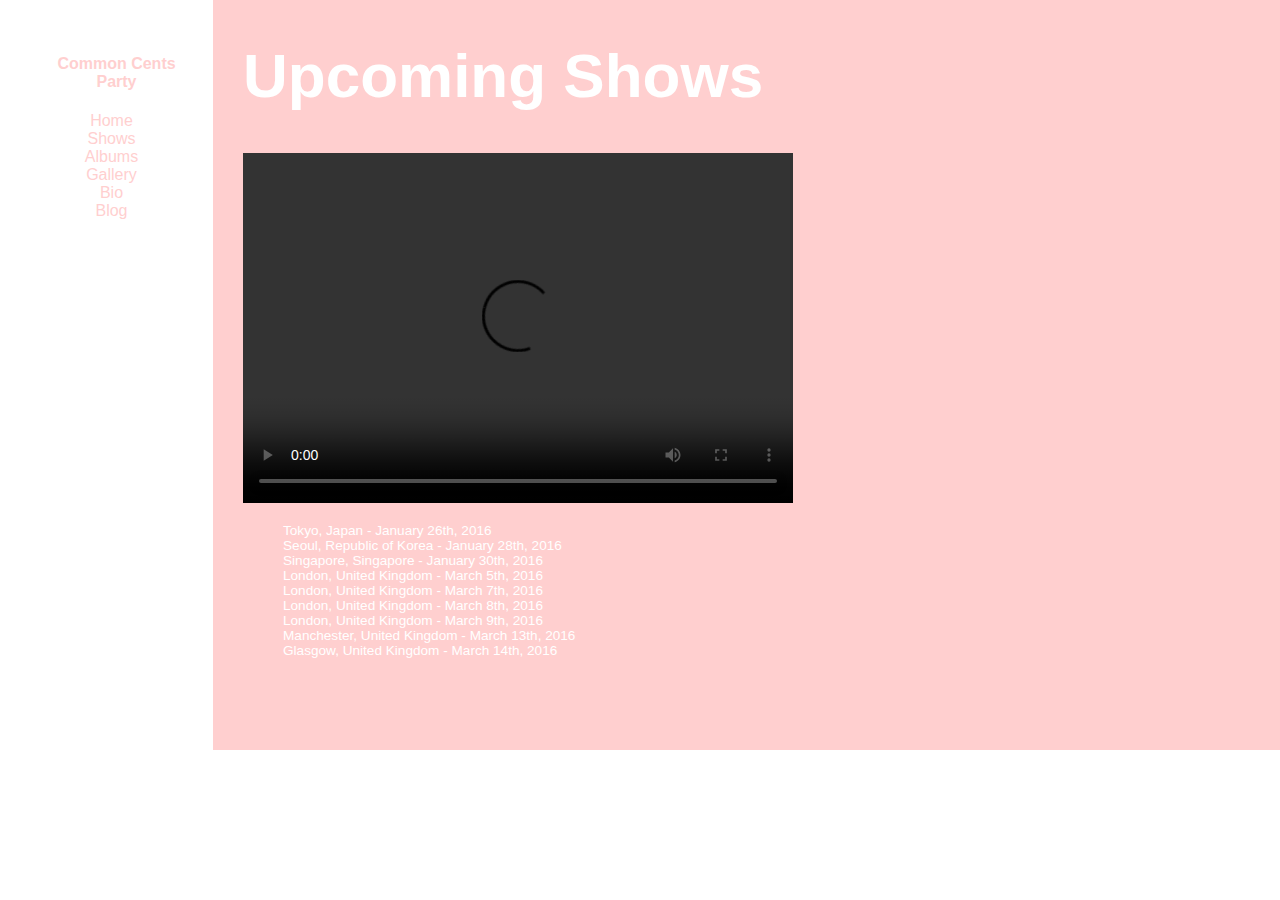
<file: index.html>
<!DOCTYPE html>
<html>
  <head>
    <title>Common Cents Party</title>
    <link rel="stylesheet" type="text/css" href="RefactorCSStoSCSS.css"/>
  </head>
  <body>
    <div class="container">
      <div class="nav">
        <h4>Common Cents Party</h4>
        <ul>
          <li>Home</li>
          <li>Shows</li>
          <li>Albums</li>
          <li>Gallery</li>
          <li>Bio</li>
          <li>Blog</li>
        </ul>
      </div>
      <div class="main">
        <h1>Upcoming Shows</h1>
        <video width="550px" height="350px" controls>
          <source src="https://s3.amazonaws.com/codecademy-content/projects/make-a-website/lesson-1/liveshow.mp4" type="video/mp4">
        </video>
        <ul>
          <li>Tokyo, Japan - January 26th, 2016</li>
          <li>Seoul, Republic of Korea - January 28th, 2016</li>
          <li>Singapore, Singapore - January 30th, 2016</li>
          <li>London, United Kingdom - March 5th, 2016</li>
          <li>London, United Kingdom - March 7th, 2016</li>
          <li>London, United Kingdom - March 8th, 2016</li>
          <li>London, United Kingdom - March 9th, 2016</li>
          <li>Manchester, United Kingdom - March 13th, 2016</li>
          <li>Glasgow, United Kingdom - March 14th, 2016</li>
        </ul>
      </div>
    </div>
  </body>
</html>
</file>
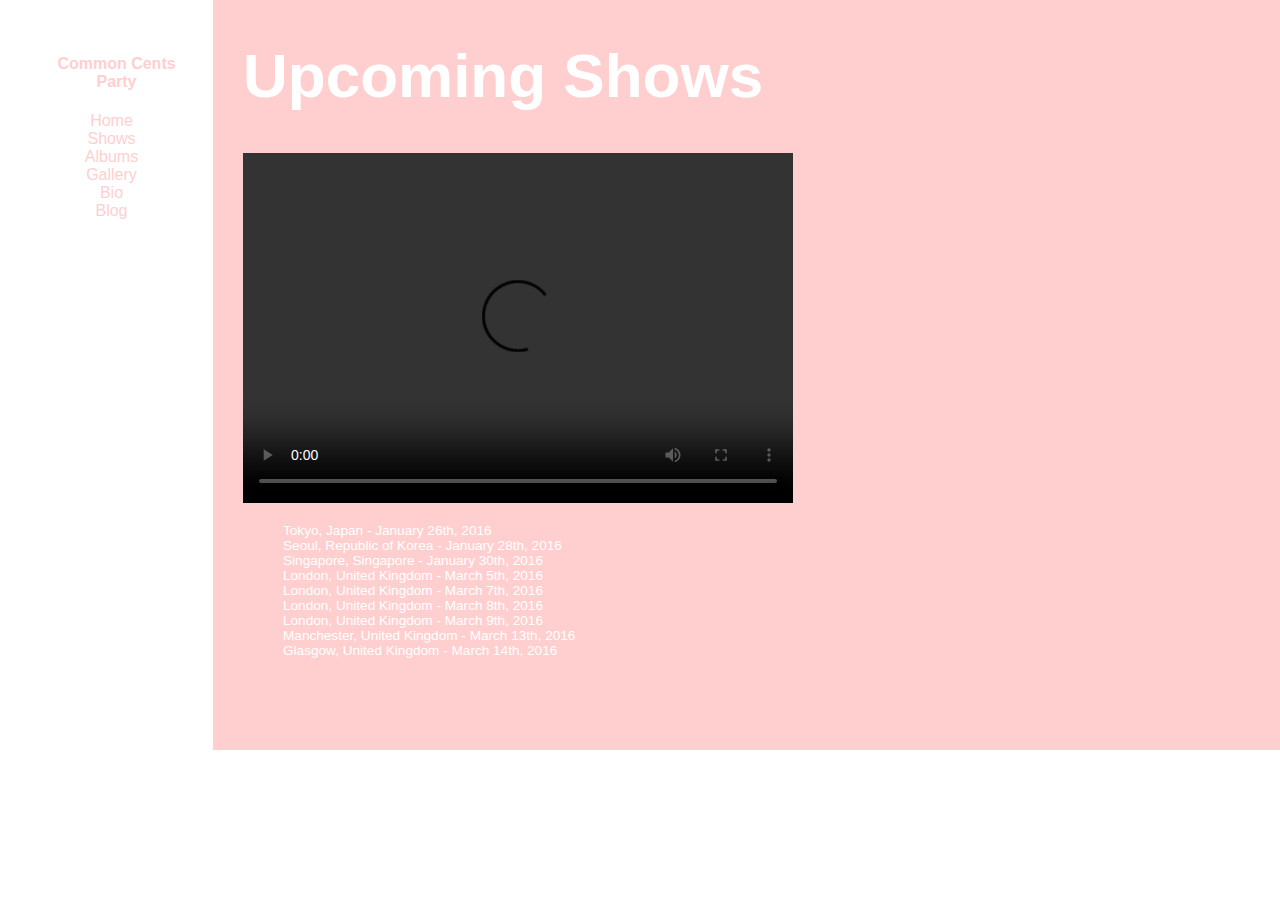
<file: RefactorCSStoSCSS2.html>
<!DOCTYPE html>
<html>
  <head>
    <title>Common Cents Party</title>
    <link rel="stylesheet" type="text/css" href="RefactorCSStoSCSS.css"/>
  </head>
  <body>
    <div class="container">
      <div class="nav">
        <h4>Common Cents Party</h4>
        <ul>
          <li>Home</li>
          <li>Shows</li>
          <li>Albums</li>
          <li>Gallery</li>
          <li>Bio</li>
          <li>Blog</li>
        </ul>
      </div>
      <div class="main">
        <h1>Upcoming Shows</h1>
        <video width="550px" height="350px" controls>
          <source src="https://s3.amazonaws.com/codecademy-content/projects/make-a-website/lesson-1/liveshow.mp4" type="video/mp4">
        </video>
        <ul>
          <li>Tokyo, Japan - January 26th, 2016</li>
          <li>Seoul, Republic of Korea - January 28th, 2016</li>
          <li>Singapore, Singapore - January 30th, 2016</li>
          <li>London, United Kingdom - March 5th, 2016</li>
          <li>London, United Kingdom - March 7th, 2016</li>
          <li>London, United Kingdom - March 8th, 2016</li>
          <li>London, United Kingdom - March 9th, 2016</li>
          <li>Manchester, United Kingdom - March 13th, 2016</li>
          <li>Glasgow, United Kingdom - March 14th, 2016</li>
        </ul>
      </div>
    </div>
  </body>
</html>
</file>
<file: RefactorCSStoSCSS.css>
html, body {
  margin: 0;
  font-family: Arial;
  color: #ffffff; }

p, a {
  font-size: 0.75rem; }

img {
  padding-left: 30px;
  height: 350px;
  width: 550px; }

ul {
  list-style: none; }

.container {
  min-height: 100%;
  display: flex; }
  .container .nav {
    width: 15%;
    min-width: 140px;
    color: #FFCFCF;
    padding-top: 55px;
    padding-right: 30px;
    text-align: center; }
    .container .nav h4 {
      -webkit-margin-before: 0;
      margin-left: 50px; }
  .container .main {
    width: 85%;
    min-height: 750px;
    min-width: 600px;
    background-color: #FFCFCF;
    padding-left: 30px; }
    .container .main ul li {
      font-size: 0.85rem; }
    .container .main h1 {
      font-size: 62px;
      -webkit-margin-before: 0;
      padding-top: 40px; }
    .container .main p {
      width: 55%;
      min-width: 550px; }
    .container .main a {
      color: inherit;
      text-decoration: none; }
    .container .main a:hover {
      text-decoration: underline; }

/*# sourceMappingURL=RefactorCSStoSCSS.css.map */
</file>
